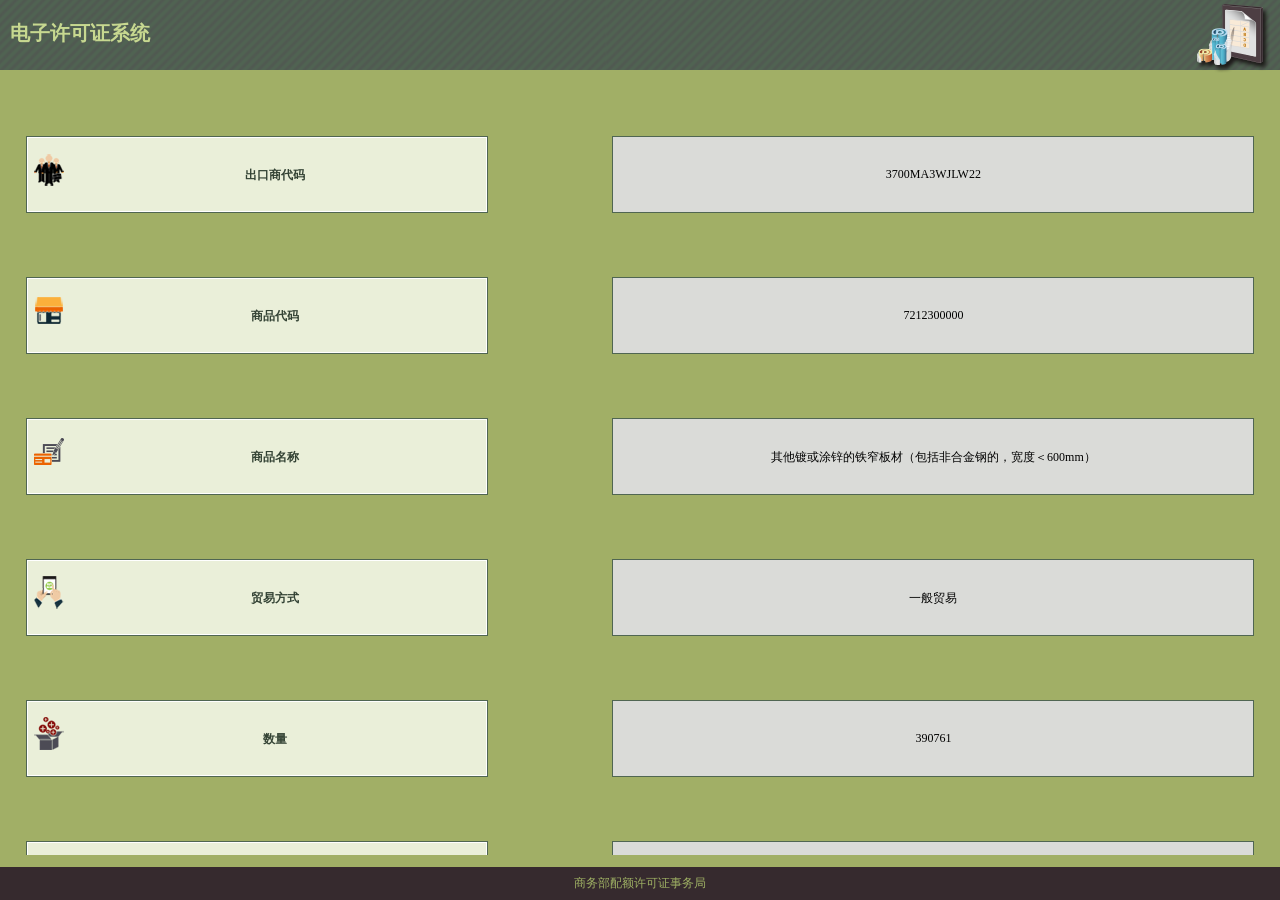
<file: index.html>
<html xmlns="http://www.w3.org/1999/xhtml" lang="en">

<head>
	<meta http-equiv="Content-Type" content="text/html; charset=utf-8" />
	<meta name="description" content="HTTrack is an easy-to-use website mirror utility. It allows you to download a World Wide website from the Internet to a local directory,building recursively all structures, getting html, images, and other files from the server to your computer. Links are rebuiltrelatively so that you can freely browse to the local site (works with any browser). You can mirror several sites together so that you can jump from one toanother. You can, also, update an existing mirror site, or resume an interrupted download. The robot is fully configurable, with an integrated help" />
	<meta name="keywords" content="httrack, HTTRACK, HTTrack, winhttrack, WINHTTRACK, WinHTTrack, offline browser, web mirror utility, aspirateur web, surf offline, web capture, www mirror utility, browse offline, local  site builder, website mirroring, aspirateur www, internet grabber, capture de site web, internet tool, hors connexion, unix, dos, windows 95, windows 98, solaris, ibm580, AIX 4.0, HTS, HTGet, web aspirator, web aspirateur, libre, GPL, GNU, free software" />
	<title>Local index - HTTrack Website Copier</title>
  <!-- Mirror and index made by HTTrack Website Copier/3.49-2 [XR&CO'2014] -->
	<style type="text/css">
	<!--

body {
	margin: 0;  padding: 0;  margin-bottom: 15px;  margin-top: 8px;
	background: #77b;
}
body, td {
	font: 14px "Trebuchet MS", Verdana, Arial, Helvetica, sans-serif;
	}

#subTitle {
	background: #000;  color: #fff;  padding: 4px;  font-weight: bold; 
	}

#siteNavigation a, #siteNavigation .current {
	font-weight: bold;  color: #448;
	}
#siteNavigation a:link    { text-decoration: none; }
#siteNavigation a:visited { text-decoration: none; }

#siteNavigation .current { background-color: #ccd; }

#siteNavigation a:hover   { text-decoration: none;  background-color: #fff;  color: #000; }
#siteNavigation a:active  { text-decoration: none;  background-color: #ccc; }


a:link    { text-decoration: underline;  color: #00f; }
a:visited { text-decoration: underline;  color: #000; }
a:hover   { text-decoration: underline;  color: #c00; }
a:active  { text-decoration: underline; }

#pageContent {
	clear: both;
	border-bottom: 6px solid #000;
	padding: 10px;  padding-top: 20px;
	line-height: 1.65em;
	background-image: url(backblue.gif);
	background-repeat: no-repeat;
	background-position: top right;
	}

#pageContent, #siteNavigation {
	background-color: #ccd;
	}


.imgLeft  { float: left;   margin-right: 10px;  margin-bottom: 10px; }
.imgRight { float: right;  margin-left: 10px;   margin-bottom: 10px; }

hr { height: 1px;  color: #000;  background-color: #000;  margin-bottom: 15px; }

h1 { margin: 0;  font-weight: bold;  font-size: 2em; }
h2 { margin: 0;  font-weight: bold;  font-size: 1.6em; }
h3 { margin: 0;  font-weight: bold;  font-size: 1.3em; }
h4 { margin: 0;  font-weight: bold;  font-size: 1.18em; }

.blak { background-color: #000; }
.hide { display: none; }
.tableWidth { min-width: 400px; }

.tblRegular       { border-collapse: collapse; }
.tblRegular td    { padding: 6px;  background-image: url(fade.gif);  border: 2px solid #99c; }
.tblHeaderColor, .tblHeaderColor td { background: #99c; }
.tblNoBorder td   { border: 0; }


// -->
</style>

</head>

<table width="76%" border="0" align="center" cellspacing="0" cellpadding="3" class="tableWidth">
	<tr>
	<td id="subTitle">HTTrack Website Copier - Open Source offline browser</td>
	</tr>
</table>
<table width="76%" border="0" align="center" cellspacing="0" cellpadding="0" class="tableWidth">
<tr class="blak">
<td>
	<table width="100%" border="0" align="center" cellspacing="1" cellpadding="0">
	<tr>
	<td colspan="6"> 
		<table width="100%" border="0" align="center" cellspacing="0" cellpadding="10">
		<tr> 
		<td id="pageContent"> 
<!-- ==================== End prologue ==================== -->

	<meta name="generator" content="HTTrack Website Copier/3.x">
	<TITLE>Local index - HTTrack</TITLE>
</HEAD>
<BODY>
<H1 ALIGN=Center>Index of locally available sites:</H1>
	<TABLE BORDER="0" WIDTH="100%" CELLSPACING="1" CELLPADDING="0">
		<TR>
			<TD BACKGROUND="fade.gif">
				&middot;
					<A HREF="casign.gfapki.com.cn/scanControllerb165.html">
						casign.gfapki.com.cn/scanControllerb165.html
					</A>		
			</TD>
		</TR>
	</TABLE>
	<BR>
	<BR>
	<BR>
  	<H6 ALIGN="RIGHT">
	<I>Mirror and index made by HTTrack Website Copier [XR&amp;CO'2008]</I>
	</H6>
	<!-- Mirror and index made by HTTrack Website Copier/3.49-2 [XR&CO'2014] -->
	<!-- Thanks for using HTTrack Website Copier! -->
	<meta HTTP-EQUIV="Refresh" CONTENT="0; URL=casign.gfapki.com.cn/scanControllerb165.html">


<!-- ==================== Start epilogue ==================== -->
		</td>
		</tr>
		</table>
	</td>
	</tr>
	</table>
</td>
</tr>
</table>

<table width="76%" border="0" align="center" valign="bottom" cellspacing="0" cellpadding="0">
	<tr>
	<td id="footer"><small>&copy; 2008 Xavier Roche & other contributors - Web Design: Leto Kauler.</small></td>
	</tr>
</table>

</body>

</html>
</file>
<file: casign.gfapki.com.cn/webpage/scan/css/all.css>
@charset "utf-8";
/* CSS Document */

* {margin:0px;
   padding:0px;
   font-size:12px;}


	
	
.box{
	border:1px #506652 solid;
	width:36%;
	height:75px;
	background-color:#eaefd9;
	margin-top:5%;
	margin-left:2%;
	float:left;}
	

	
	
.box_1{
	border:1px #506652 solid;
	width:50%;
	height:75px;
	background-color:#dadbd8;
	margin-top:5%;
	margin-left:2%;
	float:right;
	margin-right:2%;}	
	
	
.nei_color{border:1px #FFFFFF solid;
           height:73px;}	
	
	   


.ul_1{float:left;
      text-align:center;}

.ul_2{
	  position:relative;
	  text-align:center;
	  top:40%;}
		   
.wenzi{
	text-align:center;
	position:relative;
	top:40%;}

.box_wenzi{font-size:12px;
          font-weight:bold;
		  color:#344335;}
		   				
li{display:inline;}

ul{list-style:none;}

.foot{
	  position:absolute;
      height:25px;
	  width:100%;
	  background-color:#362A2E;
	  color:#000;
	  bottom:0px;
	  text-align:center;
	  padding-top:8px;
	  color:#9fb164;}
</file>
